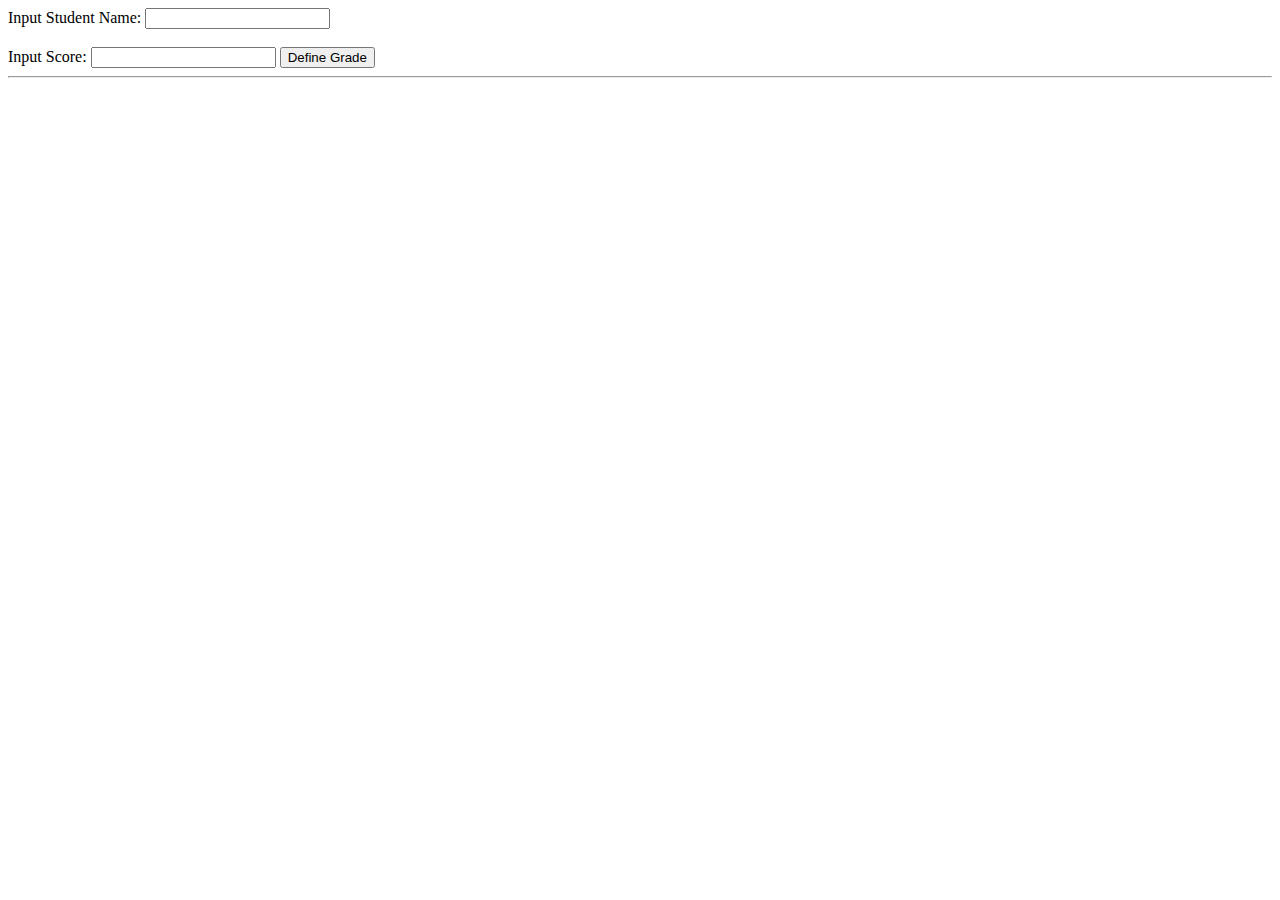
<file: JS Tuần 2/Baitap1/index.html>
<!DOCTYPE html>
<html lang="en">
<head>
    <meta charset="UTF-8">
    <meta name="viewport" content="width=device-width, initial-scale=1.0">
    <title>Baitap1</title>
</head>
<body>
    <main>
        <label for="yourName">Input Student Name: </label><input type="text" id="yourName"><br> <br>
        <label for="yourScore">Input Score: </label><input type="number" id="yourScore"> <input type="button" onclick="Grade(yourName.value,yourScore.value)" value="Define Grade">
<hr>
        <p id="stringGrade"></p>
    </main>    
    <script>
        function Grade(textName,yourScore) {
            var stringGrade = "";
            if(yourName != ''){
                if(yourScore != ''){
                    if(yourScore >= 0 && yourScore <= 100){
                        if(yourScore > 90){
                            stringGrade = 'Excellent'
                        }else if(yourScore > 80){
                            stringGrade = 'Very Good'
                        }else if(yourScore > 60){
                            stringGrade = 'Fair'
                        }else if(yourScore >= 50){
                            stringGrade = 'Medium'
                        }else{
                            stringGrade = 'Fail'
                        }
                    }else{
                        stringGrade = 'Score must be between 0 and 100'
                    }
                    document.getElementById("stringGrade").innerHTML = textName +" Grade:  <b>"+ stringGrade + '</b>'

                }else{
                    alert("Please enter a Score")
                }
            }else{
                alert("Please enter a Name")
            }
        }
    </script>
</body>
</html>
</file>
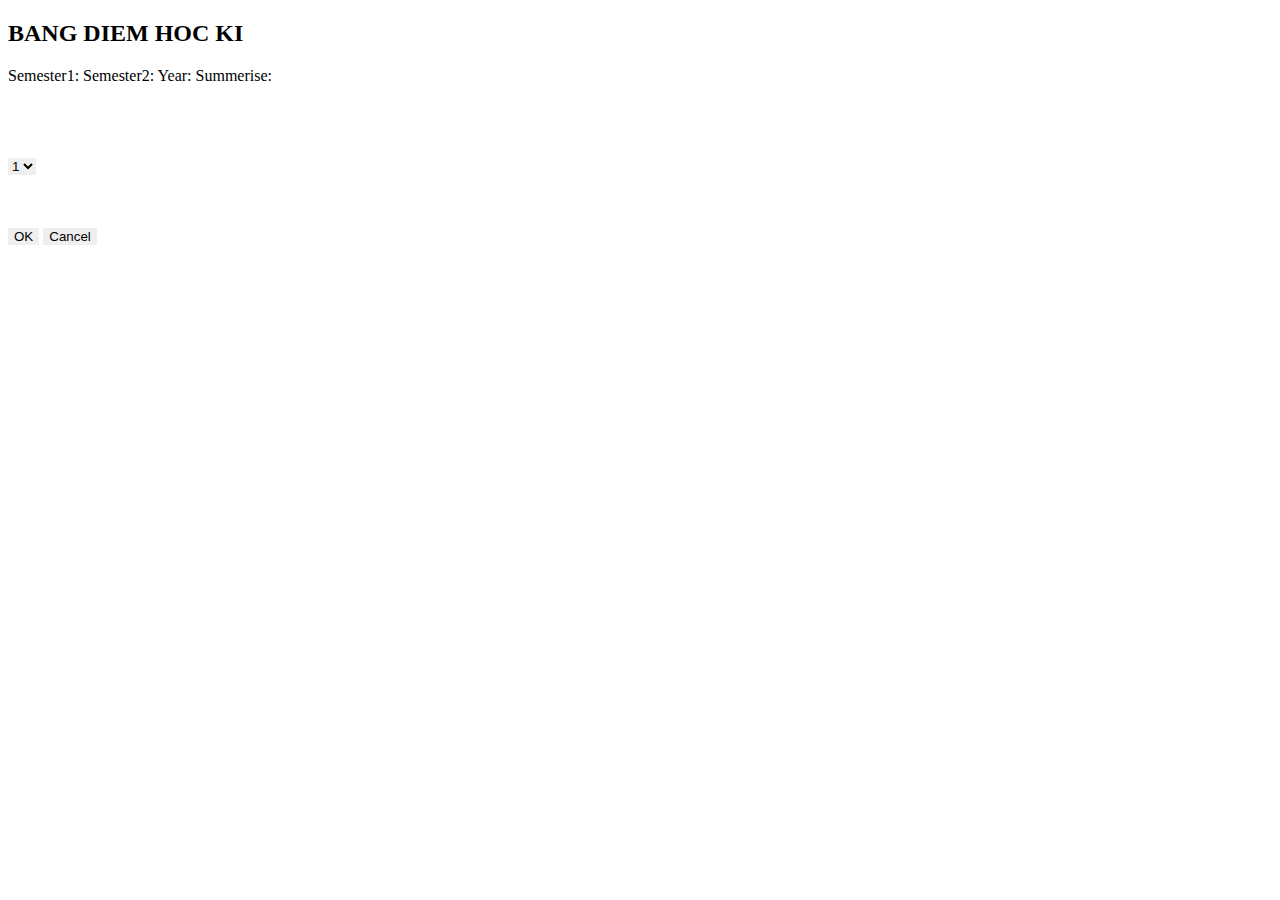
<file: JS Tuần 2/Baitap2/index.html>
<!DOCTYPE html>
<html lang="en">

<head>
    <meta charset="UTF-8">
    <meta name="viewport" content="width=device-width, initial-scale=1.0">
    <link rel="stylesheet" href="./style.css">
    <title>Baitap2</title>
</head>

<body>
    <main>
        <div class="content">
            <div class="transcript">
                <h2>BANG DIEM HOC KI</h2>
                <div class="input_transcript">
                    <div class="label">
                        <label for="semester_1">Semester1:</label>
                        <label for="semester_2">Semester2:</label>
                        <label for="year">Year:</label>
                        <label for="summerise">Summerise:</label>
                    </div>
                    <div class="input">
                        <input type="number" name="" id="semester_1"><br><br>
                        <input type="number" name="" id="semester_2"><br><br>
                        <select name="" id="Year">
                            <option value="1">1</option>
                            <option value="2">2</option>
                            <option value="3">3</option>
                        </select><br> <br>
                        <input type="number" name="" id="summerise">
                        <p id="result"></p>
                        <div class="button">
                            <input onclick="result(semester_1.value,semester_2.value,Year.value,summerise.value)"
                                type="button" value="OK">
                            <input onclick="cancel()" type="button" value="Cancel">
                        </div>
                    </div>

                </div>

            </div>
        </div>
    </main>
    <script>
        function result(semester_1,semester_2,Year,summerise){
        var result = 0;
        var str_result= '';
        if(semester_1 !='' && semester_2 !=''){
            semester_1 = Number(semester_1)
            semester_2 = Number(semester_2)
            if( semester_1 >= 0 && semester_1 <= 10 && semester_2 >= 0 && semester_2 <= 10){
                if(Year == 1){
                    result = (semester_1+(semester_2 * 2))/3
                }else if(Year == 2){
                    result = (semester_1+(semester_2 * 3))/4
                }else if(Year == 3){
                    result = (semester_1+(semester_2 * 4))/5
                }
                document.getElementById("summerise").value = result
            if(result > 9){
                str_result = 'Hoc sinh gioi'
            }else if(result > 7){
                str_result = 'Hoc sinh kha'
            }else if(result >= 4){
                str_result = 'Hoc sinh trung binh'
            }else{
                str_result = 'Hoc sinh yeu'
            }
            document.getElementById("result").innerHTML = str_result;
            document.getElementById("result").style.color = "red";
            }else{
                alert("Điểm của bạn chỉ từ 0 -> 10")
            }
        }else{
            alert("Vui lòng nhập điểm")
        }
    }
    function cancel() {
    document.getElementById("semester_1").value = '';
    document.getElementById("semester_2").value = '';
    document.getElementById("Year").value = 1;
    document.getElementById("summerise").value = '';
    document.getElementById("result").innerHTML = '';
    }
    </script>
</body>

</html>
</file>
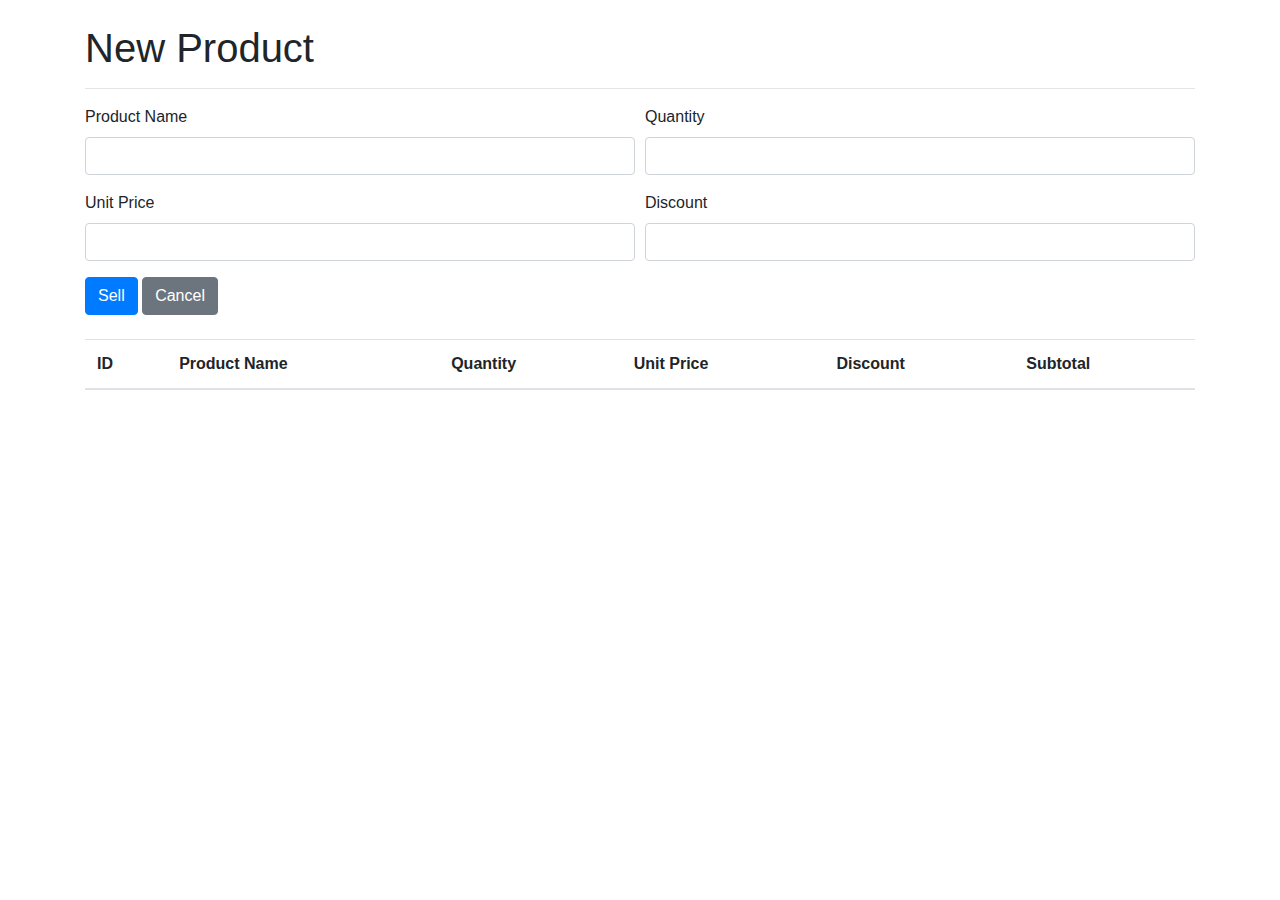
<file: JS Tuần 3/New_Product/index.html>
<!DOCTYPE html>
<html lang="en">
<head>
    <meta charset="UTF-8">
    <meta name="viewport" content="width=device-width, initial-scale=1.0">
    <title>Document</title>
    <link href="https://stackpath.bootstrapcdn.com/bootstrap/4.3.1/css/bootstrap.min.css" rel="stylesheet">
</head>
<body class="container">

    <h1 class="mt-4">New Product</h1>
    <hr /> 

    <form name="frm">
        <div class="form-row">
            <div class="col-md-6 mb-3">
                <label for="pname">Product Name</label>
                <input type="text" class="form-control" id="pname" required>
            </div>
            <div class="col-md-6 mb-3">
                <label for="qty">Quantity</label>
                <input type="text" class="form-control" id="qty" required>
            </div>
        </div>
        
        <div class="form-row">
            <div class="col-md-6 mb-3">
                <label for="up">Unit Price</label>
                <input type="text" class="form-control" id="up" required>
            </div>
            <div class="col-md-6 mb-3">
                <label for="dc">Discount</label>
                <input type="text" class="form-control" id="dc">
            </div>
        </div>

        <div class="form-row">
            <div class="col-md-12">
                <button type="button" class="btn btn-primary" onclick="sell()">Sell</button>
                <button type="button" class="btn btn-secondary">Cancel</button>
            </div>
        </div>
    </form>

    <table id="tbl" class="table mt-4">
        <thead>
            <tr>
                <th>ID</th>
                <th>Product Name</th>
                <th>Quantity</th>
                <th>Unit Price</th>
                <th>Discount</th>
                <th>Subtotal</th>
            </tr>
        </thead>
    </table>
    
    <script src="https://code.jquery.com/jquery-3.3.1.slim.min.js"></script>
    <script src="https://cdnjs.cloudflare.com/ajax/libs/popper.js/1.14.7/umd/popper.min.js"></script>
    <script src="https://stackpath.bootstrapcdn.com/bootstrap/4.3.1/js/bootstrap.min.js"></script>

    <script type="text/javascript">
        var id = 0;
        function sell() {
            id++;
            var pname = document.getElementById("pname").value;
            var qty = document.getElementById("qty").value;
            var price = document.getElementById("up").value;
            var dc = document.getElementById("dc").value;
            var sub = qty * price * (1 - dc / 100);
            var row = "<tr>";
                row += "<td>" + id + "</td>";
                row += "<td>" + pname + "</td>";
                row += "<td>" + qty + "</td>";
                row += "<td>$" + price + "</td>";
                row += "<td>" + dc + "</td>";
                row += "<td>$" + sub.toFixed(2) + "</td>";  // Fixed decimal places to 2
                row += "</tr>";
                document.getElementById("tbl").innerHTML += row;
        }
    </script>

</body>
</html>
</file>
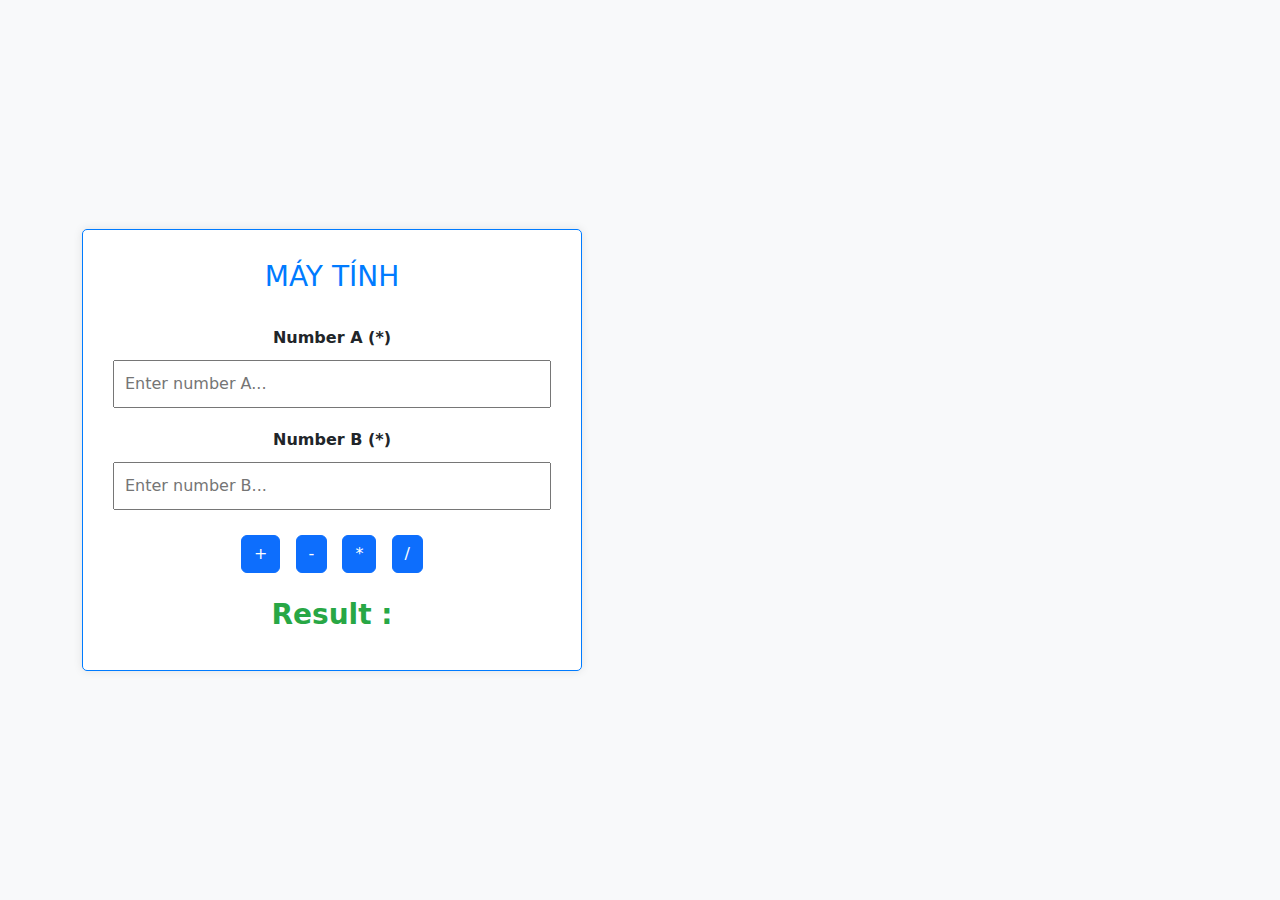
<file: JS Tuần 4/CALC.html>
<!DOCTYPE html>
<html lang="en">
<head>
    <meta charset="UTF-8">
    <meta name="viewport" content="width=device-width, initial-scale=1.0">
    <link href="https://cdn.jsdelivr.net/npm/bootstrap@5.3.2/dist/css/bootstrap.min.css" rel="stylesheet">
    <style> 
        body {
            display: flex;
            justify-content: center;
            align-items: center;
            height: 100vh;
            margin: 0;
            background-color: #f8f9fa; /* Bootstrap background color */
        }

        form {
            text-align: center;
            border: 1.5px solid #007bff; /* Bootstrap primary color */
            padding: 30px;
            border-radius: 5px;
            background-color: #fff; /* White background */
            max-width: 500px;
            width: 100%;
            box-shadow: 0px 0px 10px rgba(0, 0, 0, 0.1);
        }

        h3 {
            color: #007bff; /* Bootstrap primary color */
        }

        label {
            margin-bottom: 10px;
            display: block;
            font-weight: bold;
        }

        input {
            width: 100%;
            padding: 10px;
            margin-bottom: 20px;
            box-sizing: border-box;
        }

        button {
            margin: 5px;
            padding: 10px 20px;
            cursor: pointer;
        }

        #result {
            margin-top: 20px;
            font-weight: bold;
            color: #28a745; /* Bootstrap success color */
        }
    </style>
    <title>Trần Quốc Thành </title>
</head>
<body>
    <div class="container">
        <form id="calculatorForm">
            <h3>MÁY TÍNH</h3><br>
            <label for="numberA">Number A (*)</label>
            <input type="text" id="numberA" name="numberA" placeholder="Enter number A..."><br>
            <label for="numberB">Number B (*)</label>
            <input type="text" id="numberB" name="numberB" placeholder="Enter number B..."><br>
            <button type="button" class="btn btn-primary" onclick="add()">+</button>
            <button type="button" class="btn btn-primary" onclick="subtract()">-</button>
            <button type="button" class="btn btn-primary" onclick="multiply()">*</button>
            <button type="button" class="btn btn-primary" onclick="divide()">/</button><br>
            <h3 id="result">Result : </h3>
        </form>
    </div>
    <script>
        function add() {
            calculate("add");
        }

        function subtract() {
            calculate("subtract");
        }

        function multiply() {
            calculate("multiply");
        }

        function divide() {
            calculate("divide");
        }

        function calculate(operation) {
            var numberA = parseFloat(document.getElementById("numberA").value);
            var numberB = parseFloat(document.getElementById("numberB").value);
            var resultElement = document.getElementById("result");

            if (isNaN(numberA) || isNaN(numberB)) {
                alert('Vui lòng nhập số hợp lệ');
                return;
            }

            switch (operation) {
                case "add":
                    resultElement.textContent = "Result: " + (numberA + numberB);
                    break;
                case "subtract":
                    resultElement.textContent = "Result: " + (numberA - numberB);
                    break;
                case "multiply":
                    resultElement.textContent = "Result: " + (numberA * numberB);
                    break;
                case "divide":
                    if (numberB !== 0) {
                        resultElement.textContent = "Result: " + (numberA / numberB);
                    } else {
                        alert('Không thể chia cho 0');
                        return;
                    }
                    break;
                default:
                    alert('Phép toán không hợp lệ');
                    return;
            }
        }
    </script>
</body>
</html>
</file>
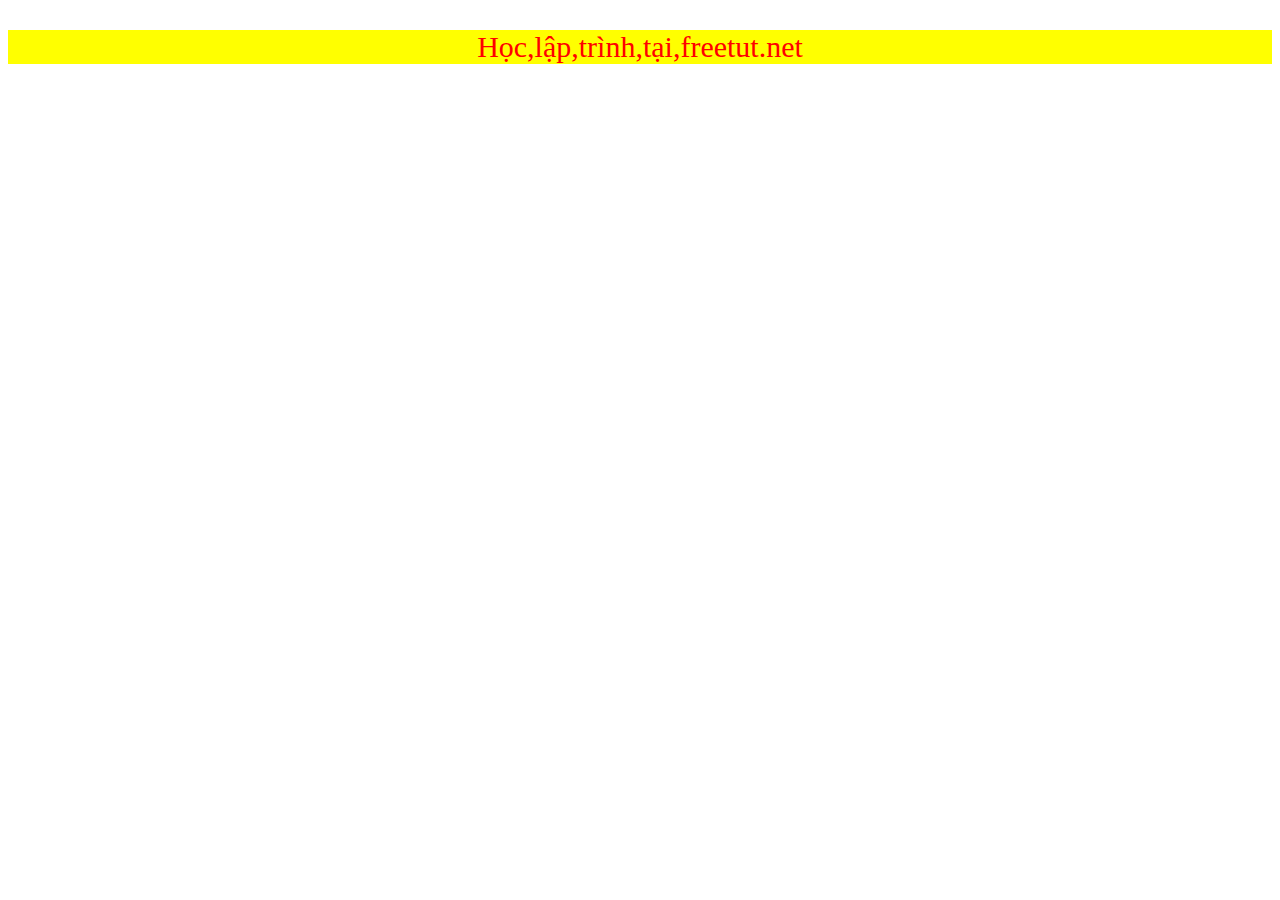
<file: JS Tuần 5/Bt1mang.html>
<!DOCTYPE html>
<html lang="en">
<head>
    <meta charset="UTF-8">
    <meta name="viewport" content="width=device-width, initial-scale=1.0">
    <title>Document</title>
</head>
<style type="text/css" media="screen">
    #demo{
        font-size: 30px;
        color:red;
        text-align: center;
        background-color: yellow;
    }

</style>
<body>
    <p id="demo">
    <script lang="javascript">
        var mang = ["Học","lập","trình","tại","freetut.net"];
        document.getElementById('demo').innerHTML=mang;
        //document.write(mang);

    </script>
</body>
</html>
</file>
<file: JS Tuần 2/Baitap2/style.css>
.container{
    text-align: center;
    background-color: silver;
}
.btnCancel{
    margin-left: 15px;
}
label{
    text-align: left;
}
input{
    border: none;
}
button{
    border: none;
}
select{
    border: none;
}
.yearSelect{
    margin-right: 83px;

}
</file>
